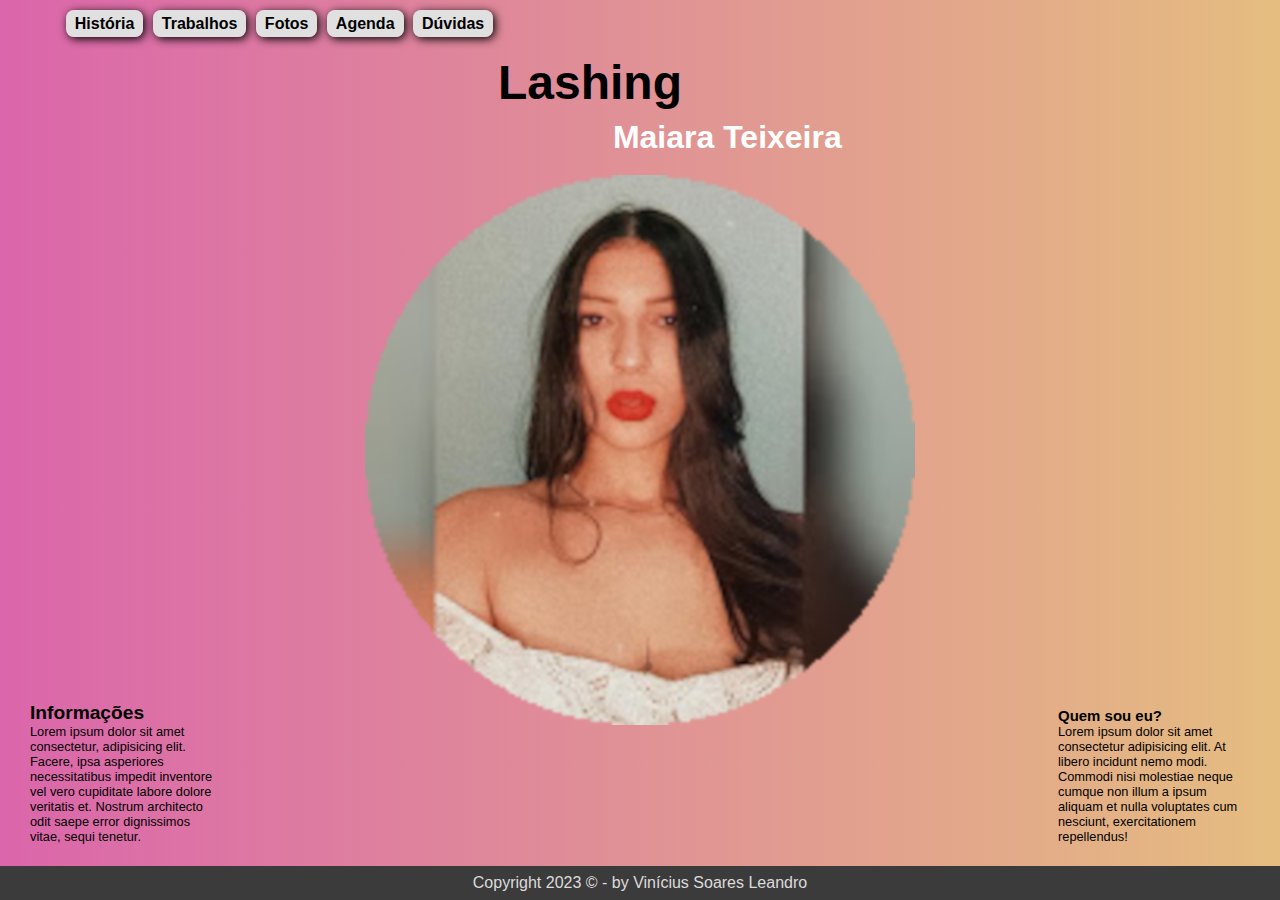
<file: index.html>
<!DOCTYPE html>
<html lang="pt-br">

<head>
    <meta charset="UTF-8">
    <meta name="viewport" content="width=device-width, initial-scale=1.0">
    <title>TESTE</title>
    <link rel="stylesheet" href="estilo/estilo.css">
</head>

<body>
    <div class="container">

        <menu>

            <a href="história.html">História</a>
            <a href="trabalhos.html">Trabalhos</a>
            <a href="fotos.html">Fotos</a>
            <a href="agenda.html">Agenda</a>
            <a href="duvidas.html">Dúvidas</a>
        </menu>
        <header>

            <h1>Lashing</h1>
            <h2>Maiara Teixeira</h2>
        </header>
        <div class="setor-central">

            <section class="information">
                <article>Informações</article>
                <p>Lorem ipsum dolor sit amet consectetur, adipisicing elit. Facere, ipsa asperiores necessitatibus
                    impedit
                    inventore vel vero cupiditate labore dolore veritatis et. Nostrum architecto odit saepe error
                    dignissimos
                    vitae, sequi tenetur.

                </p>
            </section>

            <section class="pessoal">
                <h3>Quem sou eu?</h3>
                <p>Lorem ipsum dolor sit amet consectetur adipisicing elit. At libero incidunt nemo modi. Commodi nisi
                    molestiae
                    neque cumque non illum a ipsum aliquam et nulla voluptates cum nesciunt, exercitationem repellendus!
                </p>
            </section>
        </div>
        <footer>

            <p>
                Copyright 2023 &copy; - by Vinícius Soares Leandro
            </p>
        </footer>
    </div>
</body>

</html>
</file>
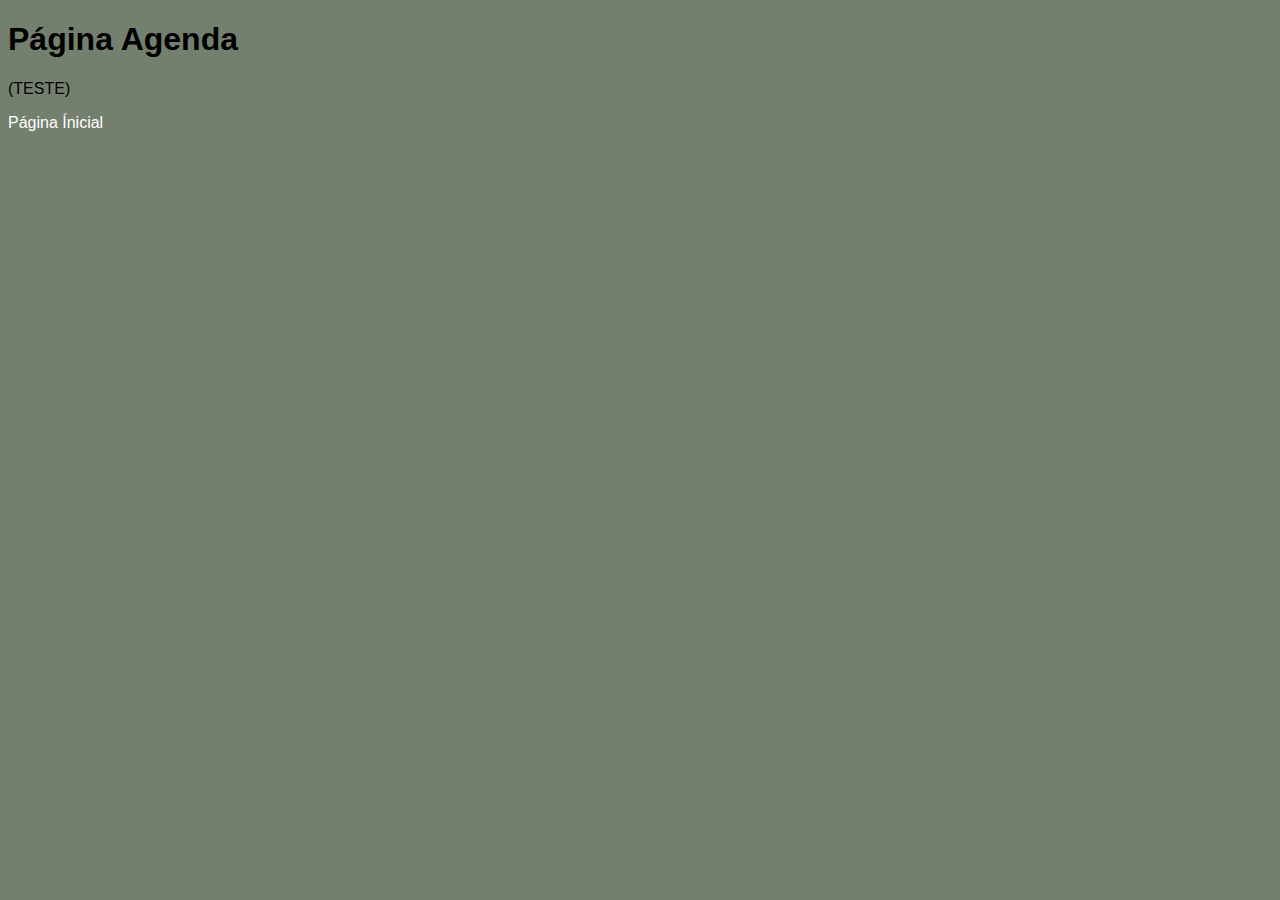
<file: agenda.html>
<!DOCTYPE html>
<html lang="pt-br">

<head>
    <meta charset="UTF-8">
    <meta name="viewport" content="width=device-width, initial-scale=1.0">
    <title>Agenda</title>
    <style>
        * {
            font-family: Arial, Helvetica, sans-serif;
            font-size: 1em;
        }

        body {
            background-color: #74806E;
        }

        h1 {
            font-size: 2em;
        }

        a {
            text-decoration: dashed;
            color: white;
        }
    </style>
</head>

<body>
    <h1>Página Agenda</h1>
    <p>(TESTE)</p>
    <a href="index.html">Página Ínicial</a>
</body>

</html>
</file>
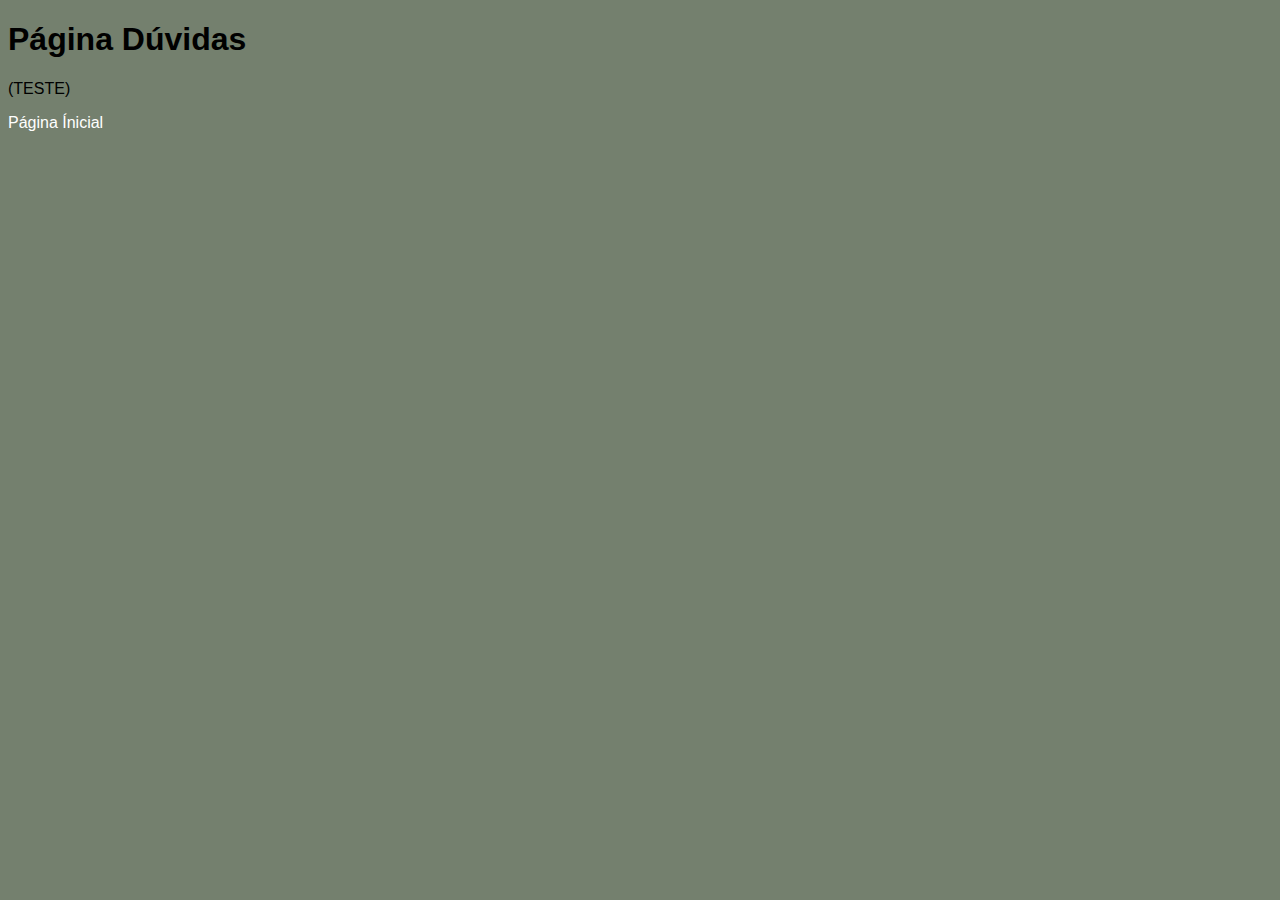
<file: duvidas.html>
<!DOCTYPE html>
<html lang="pt-br">

<head>
    <meta charset="UTF-8">
    <meta name="viewport" content="width=device-width, initial-scale=1.0">
    <title>Dúvidas</title>
    <style>
        * {
            font-family: Arial, Helvetica, sans-serif;
            font-size: 1em;
        }

        body {
            background-color: #74806E;
        }

        h1 {
            font-size: 2em;
        }

        a {
            text-decoration: dashed;
            color: white;
        }
    </style>
</head>

<body>
    <h1>Página Dúvidas</h1>
    <p>(TESTE)</p>
    <a href="index.html">Página Ínicial</a>
</body>

</html>
</file>
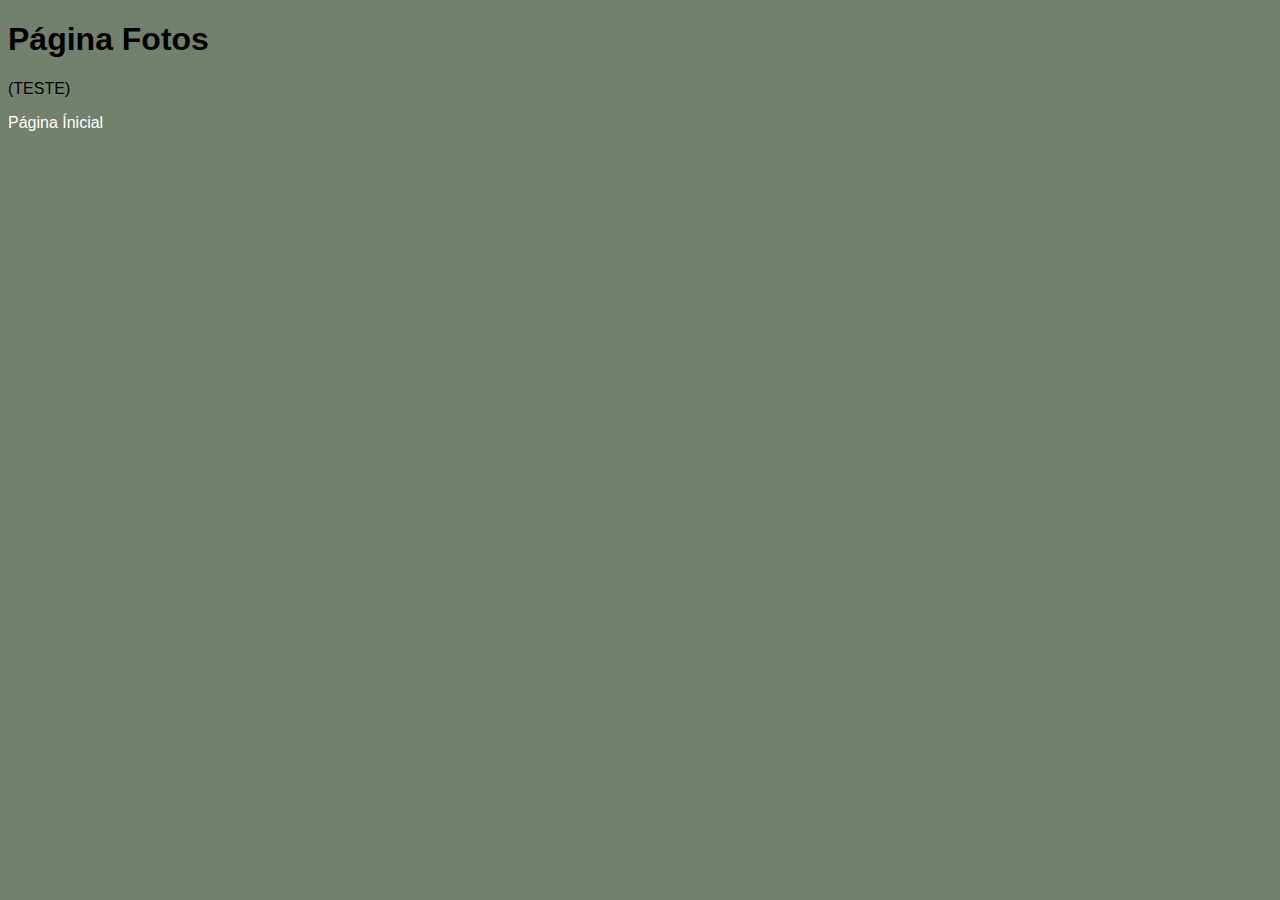
<file: fotos.html>
<!DOCTYPE html>
<html lang="pt-br">

<head>
    <meta charset="UTF-8">
    <meta name="viewport" content="width=device-width, initial-scale=1.0">
    <title>Fotos</title>
    <style>
        * {
            font-family: Arial, Helvetica, sans-serif;
            font-size: 1em;
        }

        body {
            background-color: #74806E;
        }

        h1 {
            font-size: 2em;
        }

        a {
            text-decoration: none;
            color: white;
        }
    </style>
</head>

<body>
    <h1>Página Fotos</h1>
    <p>(TESTE)</p>
    <a href="index.html">Página Ínicial</a>
</body>

</html>
</file>
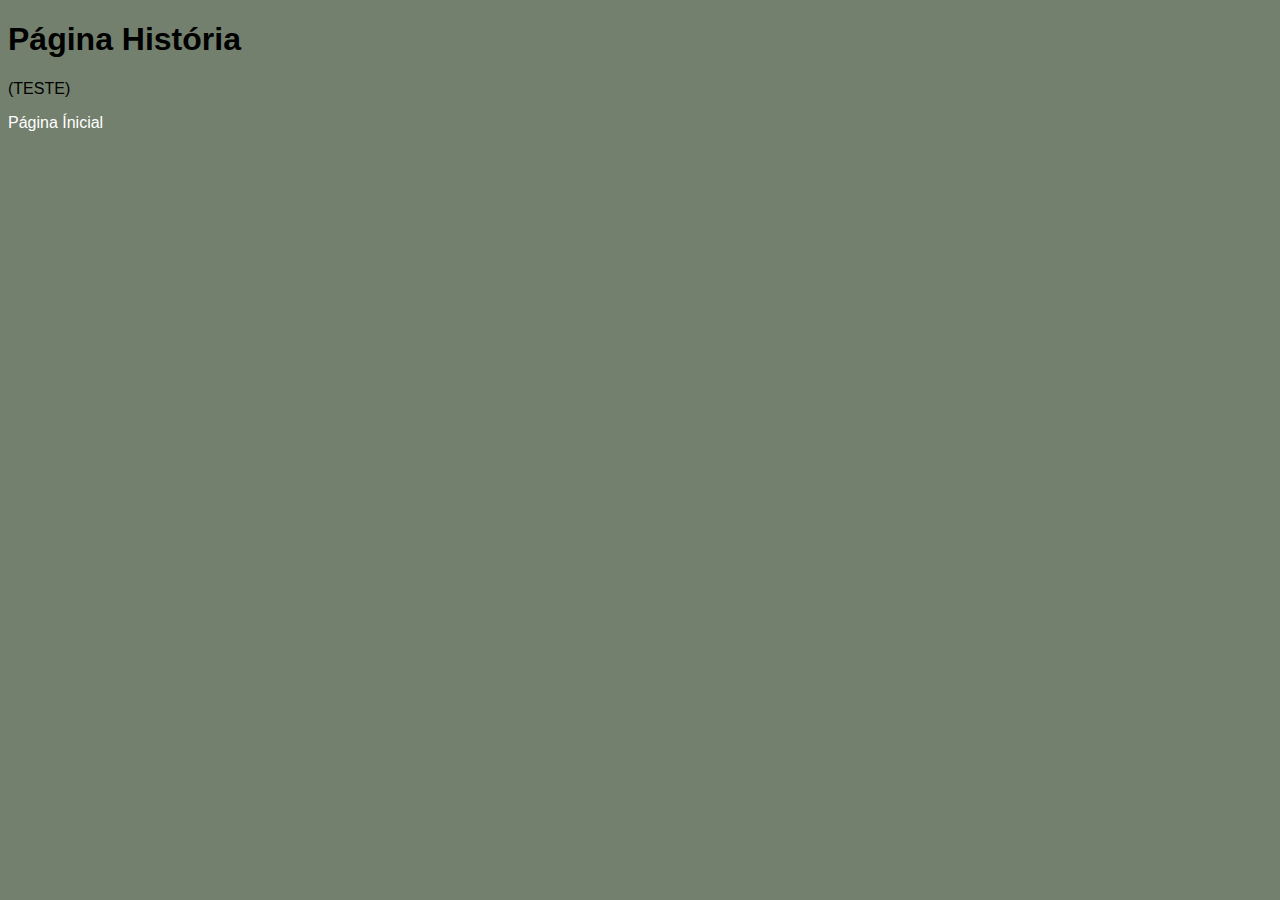
<file: história.html>
<!DOCTYPE html>
<html lang="pt-br">

<head>
    <meta charset="UTF-8">
    <meta name="viewport" content="width=device-width, initial-scale=1.0">
    <title>História</title>
    <style>
        * {
            font-family: Arial, Helvetica, sans-serif;
            font-size: 1em;
        }

        body {
            background-color: #74806E;
        }

        h1 {
            font-size: 2em;
        }

        a {
            text-decoration: none;
            color: white;
        }
    </style>
</head>

<body>
    <h1>Página História</h1>
    <p>(TESTE)</p>
    <a href="index.html">Página Ínicial</a>
</body>

</html>
</file>
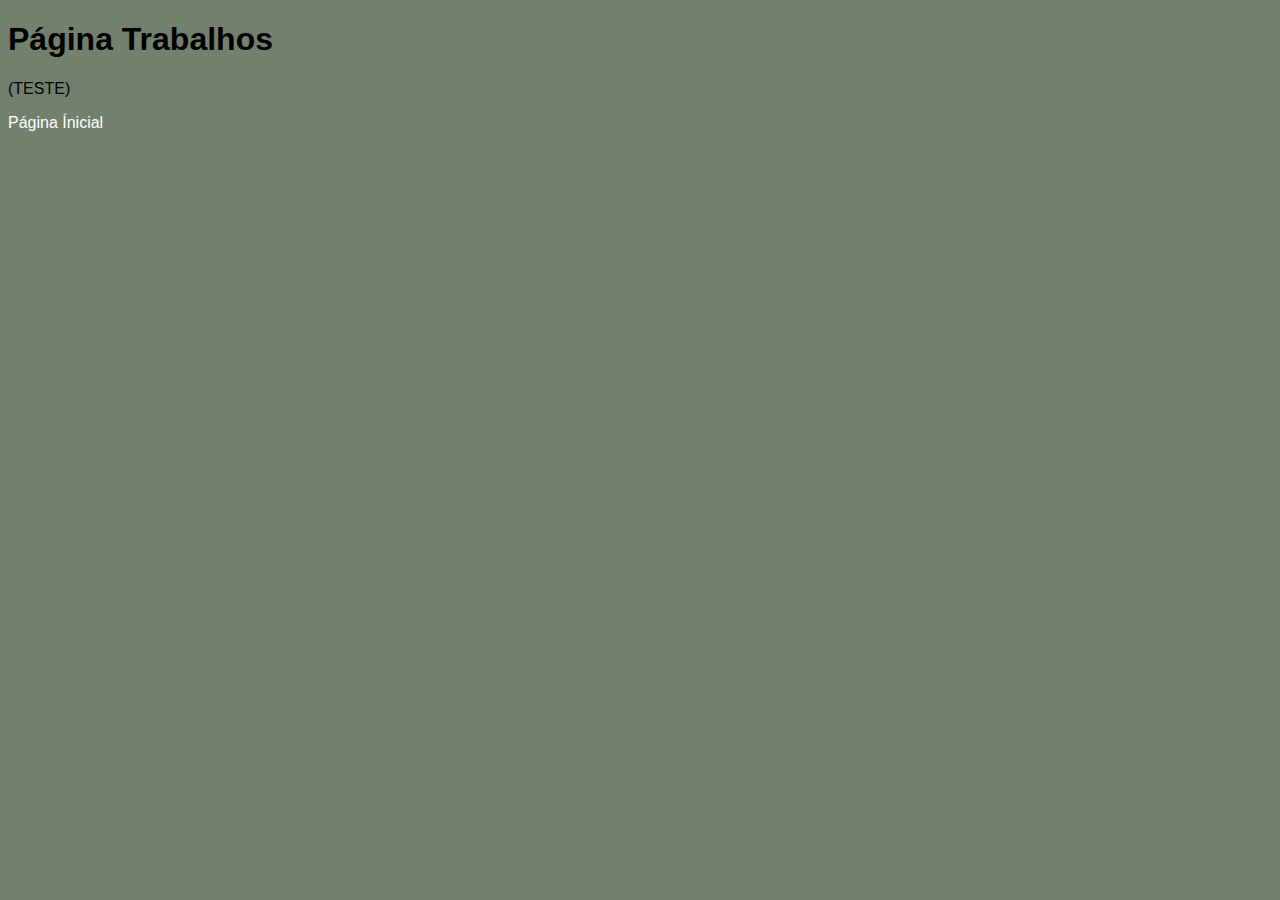
<file: trabalhos.html>
<!DOCTYPE html>
<html lang="pt-br">

<head>
    <meta charset="UTF-8">
    <meta name="viewport" content="width=device-width, initial-scale=1.0">
    <title>Trabalhos</title>
    <style>
        * {
            font-family: Arial, Helvetica, sans-serif;
            font-size: 1em;
        }

        body {
            background-color: #74806E;
        }

        h1 {
            font-size: 2em;
        }

        a {
            text-decoration: dashed;
            color: white;
        }
    </style>
</head>

<body>
    <h1>Página Trabalhos</h1>
    <p>(TESTE)</p>
    <a href="index.html">Página Ínicial</a>
</body>

</html>
</file>
<file: estilo/estilo.css>
@charset "UTF-8";

* {
    font-family: Arial, Helvetica, sans-serif;
    box-sizing: border-box;
    margin: 0px;
    padding: 0px;
}

body {
    height: 100vh;
    background-image: linear-gradient(to right, #db66ab, #e5bd80);
}

.container {
    display: flex;
    flex-direction: column;
    justify-content: space-between;
    height: 100%;
    background: url(../imagens/maiara-foto-redonda.png) no-repeat center center;
    background-attachment: fixed;
}

menu {
    margin: 15px 0px 0px 4.75%;
    max-width: max-content;
}

menu>a {
    background-color: #e0e0e0;
    padding: 5px 9px;
    border-radius: 8px;
    box-shadow: 2px 2px 10px black;
    text-decoration: none;
    color: black;
    font-weight: bold;
    margin-left: 5px;
}

header {
    position: relative;
    left: -50px;
    max-width: max-content;
    align-self: center;
}

header>h2 {
    font-size: 2em;
    color: white;
    position: relative;
    left: 60%;
    top: 10%;
}

header>h1 {
    font-size: 3em;
    text-align: center;
}

.setor-central {
    height: 75%;
    display: flex;
    justify-content: space-between;
    align-items: flex-end;
}

.information {
    margin-left: 30px;
    width: 15%;
    font-size: .8em;
}

.pessoal {
    margin-right: 30px;
    width: 15%;
    font-size: .8em;
}

section>article {
    font-size: 1.5em;
    font-weight: bold;
}

title {
    background-color: red;
}

main {
    height: 100%;
    align-self: center;
}

main>img {
    border: 1.5px solid white;
    border-radius: 50%;
    box-shadow: 2px 2px 50px rgba(0, 0, 0, 0.745);
}

section {
    max-width: max-content;
}

footer {
    width: 100%;
    position: relative;
    bottom: 0px;
    background-color: rgb(59, 59, 59);
    color: rgb(219, 219, 219);
    text-align: center;
    padding: 8px;
}
</file>
